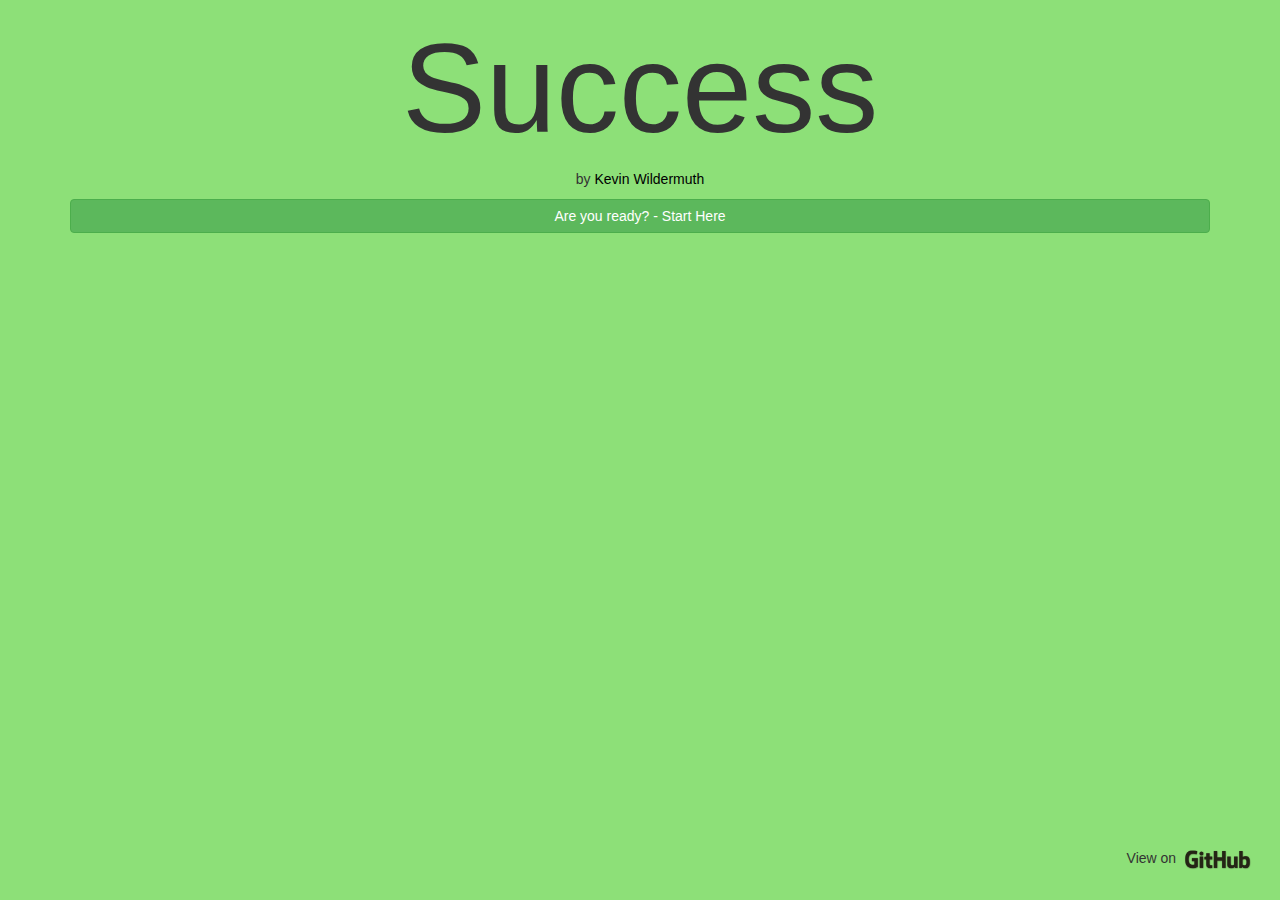
<file: index.html>
<!DOCTYPE html>
<html lang="en">
<head>
    <title>Success by Kevin Wildermuth</title>
    <meta charset="utf-8">
    <meta name="viewport" content="width=device-width, initial-scale=1">
    <link rel="stylesheet" href="https://maxcdn.bootstrapcdn.com/bootstrap/3.3.7/css/bootstrap.min.css">
    <link rel="stylesheet" href="main.css">
    <script src="https://ajax.googleapis.com/ajax/libs/jquery/3.3.1/jquery.min.js"></script>
    <script src="https://maxcdn.bootstrapcdn.com/bootstrap/3.3.7/js/bootstrap.min.js"></script>
    <script src="main.js"></script>
    <link rel="stylesheet" href="extras/hover.css">
    <link rel="stylesheet" href="https://stackpath.bootstrapcdn.com/font-awesome/4.7.0/css/font-awesome.min.css">
    <style>
        #continueNext {
            margin-bottom: 25px;
        }
    </style>
</head>
<body>
<div class="container">

    <!-- Part 1 Start Here -->
    <div id="startHere" align="center"><!-- eww ugly align="center" i know but hover library was giving me trouble -->
            <h1 class="introTitle hvr-wobble-top text-center">Success</h1>
        <p class="text-center">by <a href="http://kevinwildermuth.com" target="_blank" style="color: black;"> Kevin Wildermuth </a></p>
            <button class="btn btn-block btn-success" onClick="start()">Are you ready? - Start Here</button>
        <div class="viewGithub">
            View on
                <a href="https://github.com/kevinwild/success-DL" target="_blank">
                    <img class="text-center hvr-pulse" src="images/github.png" width="75px" height="inherit">
                </a>
        </div>
    </div>
    <!-- ...end Part 1 -->
    <!-- ............. -->
    <!-- Part 2 Start Here -->
    <div id="part2">

            <p id="successRepeat" class="largeText"></p>
                <a href="pages/livingCost.html" id="continueNext" class="btn btn-success hvr-pulse-repeat">
                    Successfully Continue
                </a>



    </div>
    <!-- ...end Part 2 -->

</div><!-- ..end .container -->





</body>
</html>
</file>
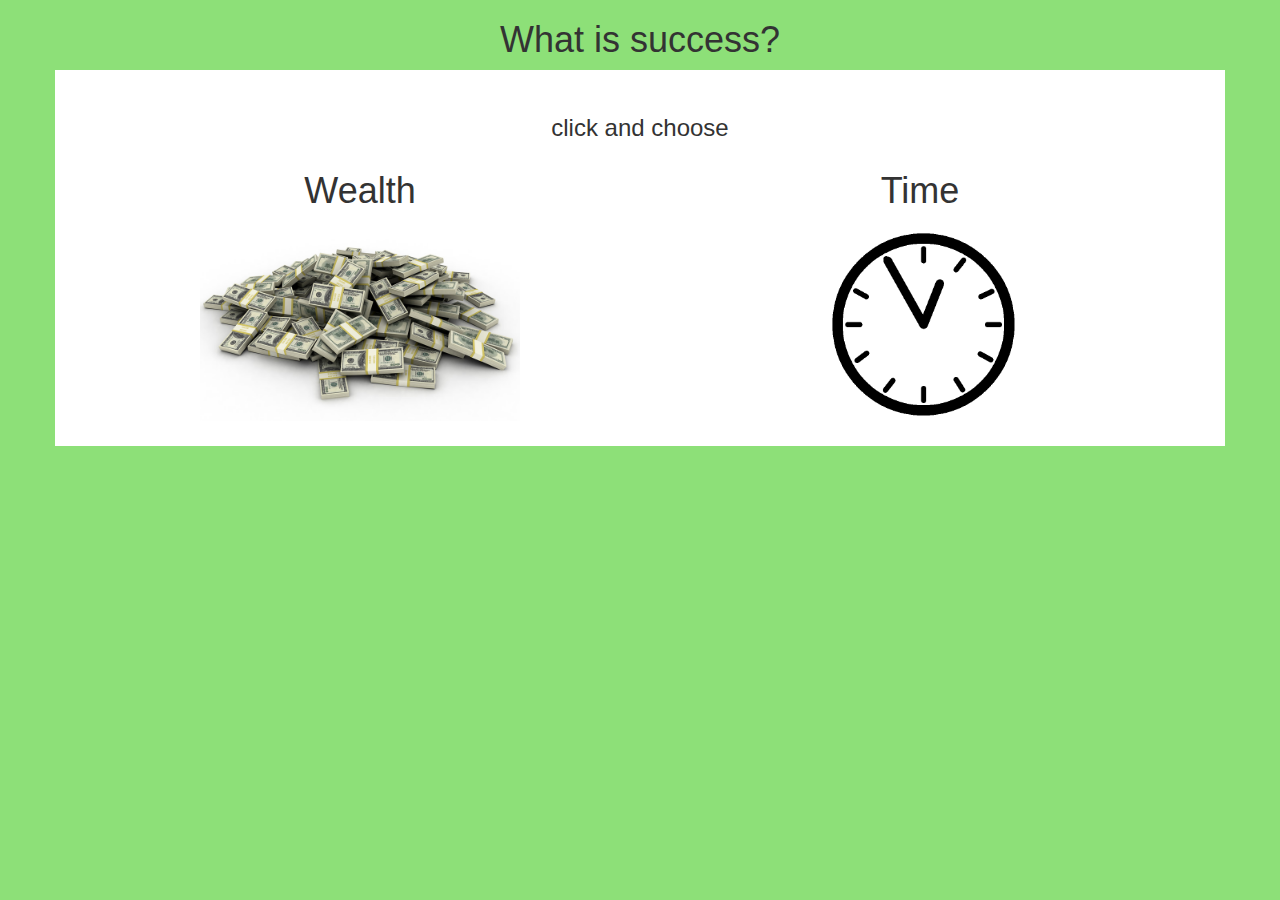
<file: pages/choosePath.html>
<!DOCTYPE html>
<html lang="en">
<head>
    <meta charset="UTF-8">
    <title>Paths</title>
    <!-- ew im copying and pasting code this should be dynamic no time -->
    <meta name="viewport" content="width=device-width, initial-scale=1">
    <link rel="stylesheet" href="https://maxcdn.bootstrapcdn.com/bootstrap/3.3.7/css/bootstrap.min.css">
    <script src="https://ajax.googleapis.com/ajax/libs/jquery/3.3.1/jquery.min.js"></script>
    <script src="https://maxcdn.bootstrapcdn.com/bootstrap/3.3.7/js/bootstrap.min.js"></script>
    <link rel="stylesheet" href="https://stackpath.bootstrapcdn.com/font-awesome/4.7.0/css/font-awesome.min.css">
    <link rel="stylesheet" href="../extras/hover.css">
    <link rel="stylesheet" href="../main.css">
    <script src="../main.js"></script>

    <style>
        #imageRow {
            background-color: white;
            padding: 25px;

        }
        .colOne {
            border-right: 5px solid grey;
        }
        #part2{
            display: none;
        }
        #part3{
            display:none;
        }
        #part4 {
            display: none;
        }
    </style>

</head>
<body>
<div class="container text-center" >
    <h1>What is success?</h1>
    <!-- SUCCESS TABLE -->
    <div class="row" id="imageRow">
        <div class="col-sm-12">
            <h3 class="text-center" id="clickChoose">click and choose</h3>
        </div>


   <!-- PART 1 -->
        <div id="part1">
            <div class="col-md-6" id="colOne">
                <h1>Wealth</h1>
                <img src="../images/moneyPile.jpg" height="200" width="inherit" id="moneyPile" onClick="handleChoices(0, 1)"/>
            </div>
            <div class="col-md-6" id="colTwo">
                <h1>Time</h1>
                <img src="../images/clock.gif" height="200" width="inherit" id="clock" onclick="handleChoices(1, 1)"/>
            </div>
        </div>

    <!-- PART 2 -->
    <div id="part2">
        <div class="col-md-6" class="colOne">
            <h1>All Business</h1>
            <img src="../images/suite.png" height="200" width="inherit" id="family" onClick="handleChoices(0, 2)"/>
        </div>
        <div class="col-md-6" class="colTwo">
            <h1>Some Business</h1>
            <img src="../images/family.jpg" height="200" width="inherit" id="clock" onclick="handleChoices(1, 2)"/>
        </div>
    </div>
        <!-- PART 3 -->
        <div id="part3">
            <div class="col-md-6" class="colOne">
                <h1>Study</h1>
                <img src="../images/graduate.png" height="200" width="inherit" id="graduate" onClick="handleChoices(0, 3)"/>
            </div>
            <div class="col-md-6" class="colTwo">
                <h1>Work</h1>
                <img src="../images/hands.jpg" height="200" width="inherit" id="hands" onclick="handleChoices(1, 3)"/>
            </div>
        </div>

        <!-- PART 4 -->
        <div id="part4">
            <div class="col-md-12" class="colOne">
                <h2 style="text-center">Success, an accomplishment of an aim or purpose</h2>
                <h3>A loose definition to a popular term</h3>
                <h4>What is your aim or purpose?</h4>
                <hr>
                <p style="padding-bottom: 50px;">
                    <b>Success</b> requires balance<br>
                    A sad rich man is no more <b>successful</b> then a happy poor man.  <br>
                    <b>Success</b> can be given while some have to work hard for it. <br>
                    Some take <b>success</b> for granted. <br>
                    While others thrive for their moment in <b>success</b>.<br>
                    Remember, determining <b>success</b> is up to you.


                </p>

                <a href="../index.html" class="btn btn-success btn-block">Return to beginning</a>

            </div>

        </div>

</div>



</div>

<script>


    successCount = 0;
    function handleChoices(imgType, part){
        var hideShow = '#part'+part;
        $(hideShow).fadeOut();

        part = part + 1;
        hideShow = '#part'+part;
        $(hideShow).delay(500).fadeIn();



        if(imgType == 0){

        }else {
            successCount += 1;
        }
        if(part == 3){
            $('#clickChoose').fadeOut();
        }

    }
</script>




</body>
</html>
</file>
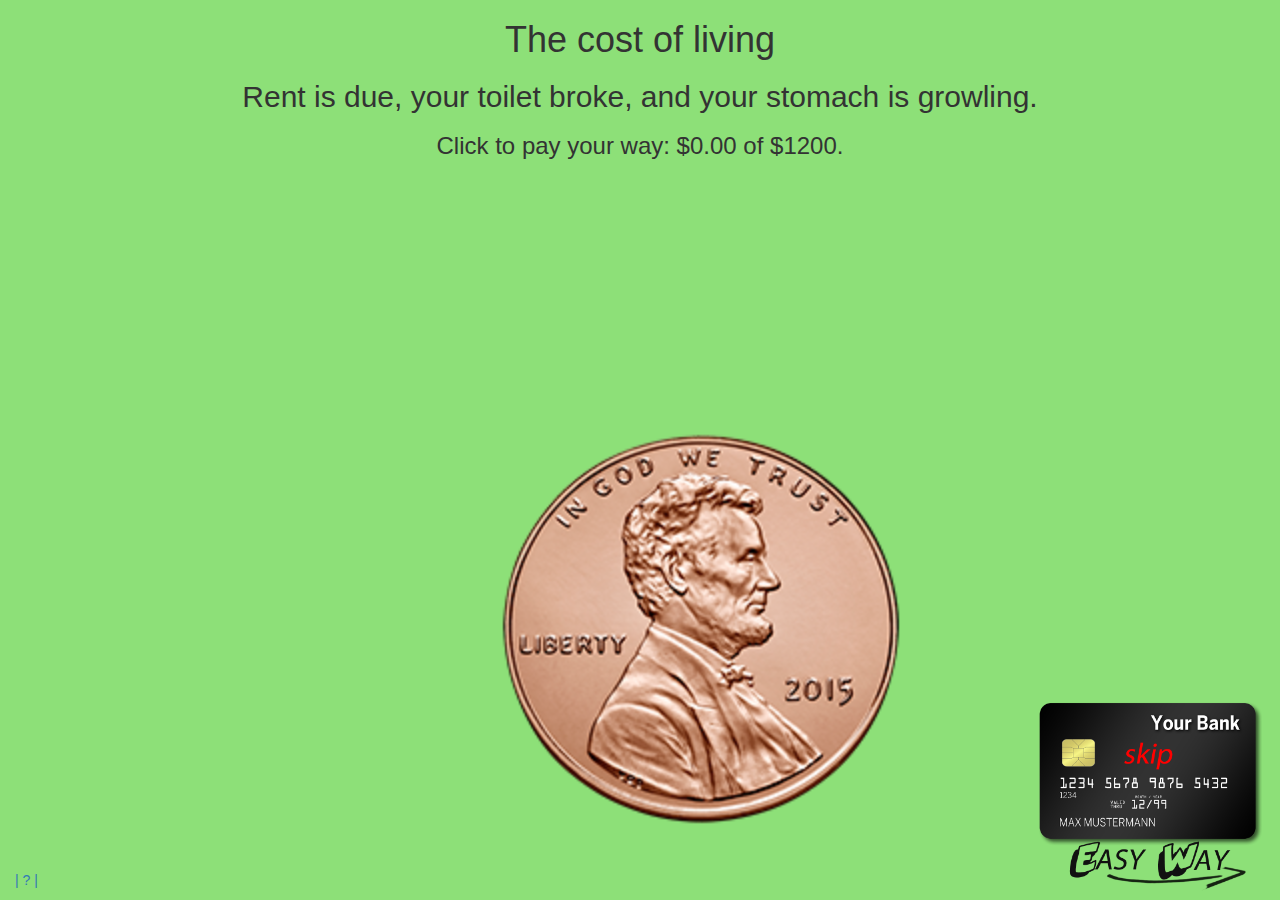
<file: pages/livingCost.html>
<!DOCTYPE html>
<html lang="en">
<head>
    <meta charset="UTF-8">
    <title>Success is it Hard?</title>
    <!-- ew im copying and pasting code this should be dynamic no time -->
    <meta name="viewport" content="width=device-width, initial-scale=1">
    <link rel="stylesheet" href="https://maxcdn.bootstrapcdn.com/bootstrap/3.3.7/css/bootstrap.min.css">
    <script src="https://ajax.googleapis.com/ajax/libs/jquery/3.3.1/jquery.min.js"></script>
    <script src="https://maxcdn.bootstrapcdn.com/bootstrap/3.3.7/js/bootstrap.min.js"></script>
    <link rel="stylesheet" href="https://stackpath.bootstrapcdn.com/font-awesome/4.7.0/css/font-awesome.min.css">
    <link rel="stylesheet" href="../extras/hover.css">
    <link rel="stylesheet" href="../main.css">
    <script src="../main.js"></script>

    <style>
        .clickIt {
            width: 400px;
            height:inherit;
            position:fixed;

        }
        .centerImg {
            margin: auto;
            width: 50%;
        }
    </style>

</head>
<body>
<div class="container text-center" >
    <h1>The cost of living</h1>
    <h2>Rent is due, your toilet broke, and your stomach is growling.</h2>
    <h3>Click to pay your way: $<span id="earnings">0.00</span> of $1200.</h3>

</div>

    <img src="../images/creditCard.png" id="cCard" class="hvr-skew-forward" onclick="creditClick()"
         height="inherit" width="250"
         style="position: absolute ;bottom:0px; right:0px; padding-right: 15px;"
    />
<img src="../images/penny.png" class='clickIt' onClick="addPenny()" />
<div class="centerImg">
    <img src="../images/check.png" class="cashMoney" width="650px" height="inherit" style="display:none;">
</div>

<a href="choosePath.html" class="btn btn-success btn-block" style="display: none">
    Pay your way move on...
</a>

<a href="#" data-toggle="tooltip" title="Good thing you found me, knowledge is key to finding success. Here's a hint minimize the screen and make this easier"
   style="position: absolute ;bottom:0px; left:0px; padding-bottom: 10px; padding-left: 15px;">| ? |
</a>

<script>
    var earnings = 0;
    $(document).ready(function(){
        animateDiv();
        $('[data-toggle="tooltip"]').tooltip();

    });


    function makeNewPosition(){

        // Get viewport dimensions (remove the dimension of the div)
        var h = $(window).height() - 50;
        var w = $(window).width() - 50;

        var nh = Math.floor(Math.random() * h);
        var nw = Math.floor(Math.random() * w);

        return [nh,nw];

    }

    function animateDiv(){
        var newq = makeNewPosition();
        $('.clickIt').animate({ top: newq[0], left: newq[1] }, function(){
            animateDiv();
        });
    }

    function addPenny(){
        if(earnings == 0){
            earnings++;
            $('#earnings').text(0.01);
            $('.clickIt').attr("src","../images/dollar.png");

        }
        else if(earnings == 1){
            earnings++;
            $('#earnings').text(1.01);
            $('.clickIt').attr("src","../images/onehundred.png");


        }
        else if(earnings == 2){
            earnings++;
            $('#earnings').text(100.01);


        }
        else if(earnings == 3){
            earnings++;
            $('#earnings').text(200.01);


        }
        else if(earnings == 4){
            earnings++;
            $('#earnings').text(1801.01);
            $('#earnings').css('color','green');
            $('.clickIt').fadeOut();
            $('#cCard').fadeOut();
            $('.cashMoney').fadeIn();
            $('.btn-success').fadeIn();


        }
    }
    function creditClick(){
       var choice = confirm("Being in debt seems to be the American way, although don't you need credit in today's world?" +
           " are you sure you want to continue down that path?");
        if (choice == true){
            window.location.replace("choosePath.html");
        }
    }

</script>


</body>
</html>
</file>
<file: main.css>
body {
    background-color: rgba(85, 209, 54, 0.67);

}
.introTitle {
    font-size: 900%;
}
.largeText {
    font-size: 200%;
}
#part2{
    display: none;
}












.viewGithub {
    position: absolute;
    right: 0px;
    bottom: 0px;
    padding:25px;
}



/* HOVER IO OVERRIDES */
/* Pulse */
@-webkit-keyframes hvr-pulse-repeat {
    25% {
        -webkit-transform: scale(1.1);
        transform: scale(1.1);
    }
    75% {
        -webkit-transform: scale(0.9);
        transform: scale(0.9);
    }
}
@keyframes hvr-pulse-repeat {
    25% {
        -webkit-transform: scale(1.1);
        transform: scale(1.1);
    }
    75% {
        -webkit-transform: scale(0.9);
        transform: scale(0.9);
    }
}
.hvr-pulse-repeat {
    display: inline-block;
    vertical-align: middle;
    -webkit-transform: perspective(1px) translateZ(0);
    transform: perspective(1px) translateZ(0);
    box-shadow: 0 0 1px rgba(0, 0, 0, 0);
}
.hvr-pulse-repeat {
    -webkit-animation-name: hvr-pulse;
    animation-name: hvr-pulse;
    -webkit-animation-duration: 1s;
    animation-duration: 1s;
    -webkit-animation-timing-function: linear;
    animation-timing-function: linear;
    -webkit-animation-iteration-count: infinite;
    animation-iteration-count: infinite;
}
</file>
